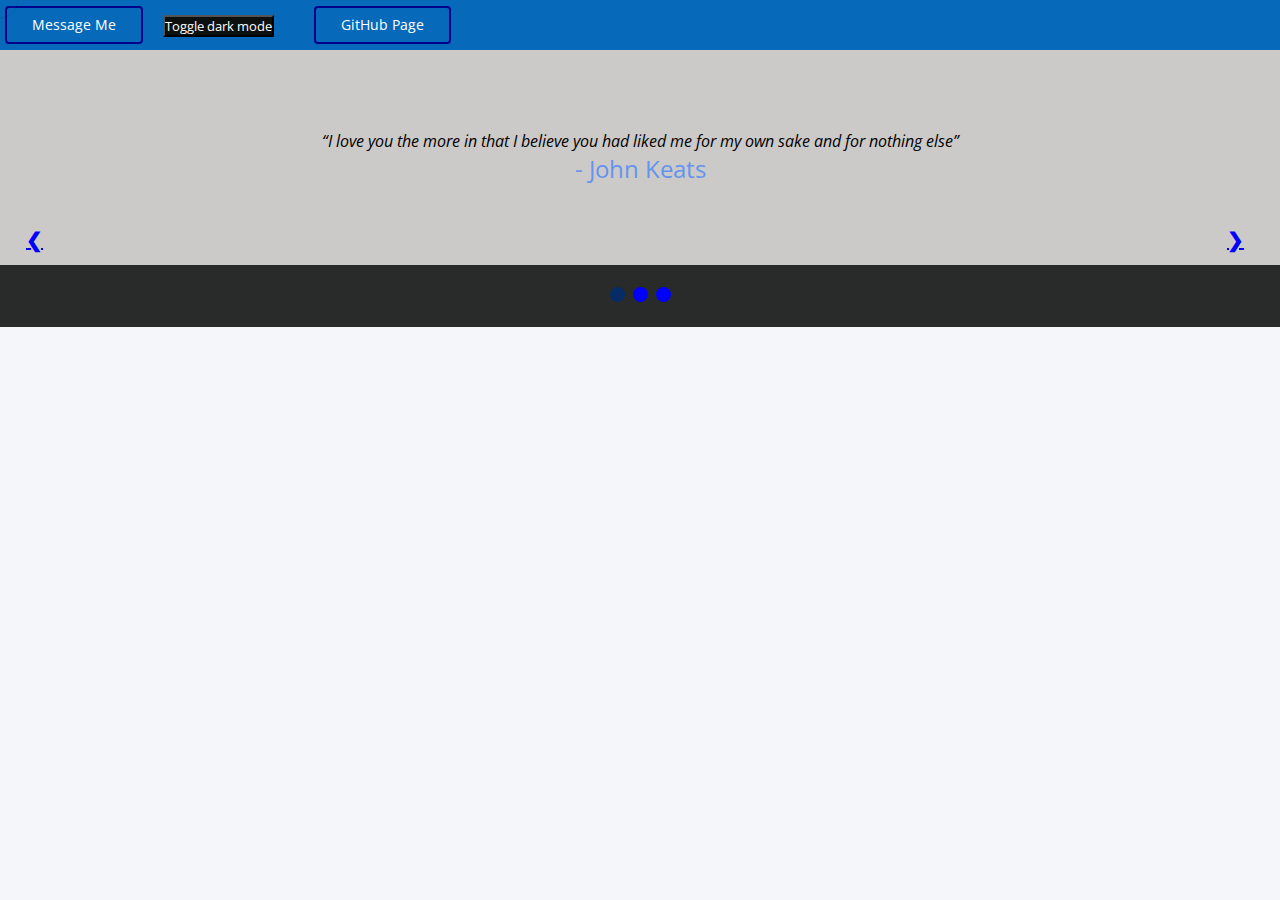
<file: index.html>
<!DOCTYPE html>
<html lang="en">

<head>
    <link rel="stylesheet" href="https://use.fontawesome.com/releases/v5.8.1/css/all.css">
    <meta charset="UTF-8">
    <meta http-equiv="X-UA-Compatible" content="IE=edge">
    <meta name="viewport" content="width=device-width, initial-scale=1.0">
    <link rel="icon" href="id.jpg">
    <title>Raw | Dashboard</title>
    <link rel="stylesheet" href="style.css">
    <link rel="icon" href="./images/logo.png">
</head>

<body>

    <!--  Beginning code For cursor inside a circle  -->
    <div class='circle'></div>
    <!-- End of code For cursor inside a circle  -->

    <div class="wrapper">
        <div class="section">
            <div class="top_navbar">
                <!-- <div class="hamburger">
                    <a href="#">
                        <i class="fas fa-bars"></i>
                    </a>
                </div> -->
                <a href="mailto:idowu.s.adekale@gmail.com" target="_blank" class="message-btn right message">Message Me</a>
                <div class="button fade"><button onclick="myFunction()">Toggle dark mode</button></div>
                <div class="gmail fade" onclick="myLink()">
                    <a href="https://github.com/idowuadekale" target="_blank" class="message-btn right message">GitHub Page</a>
                </div>
            </div>

        </div>
        <div class="sidebar" id="sidebar">
            <div id="link"></div>
            <hr>
            <br>
            <div class="profile">
                <img src="./images/id.jpg" alt="profile_picture">
                <h3>Idowu Adekale</h3>
                <p>Developer</p>
            </div>
            <ul>
                <li>
                    <a href="#" class="active">
                        <span class="item">Home</span>
                    </a>
                </li>
                <li>
                    <a href="#">
                        <span class="item">My Dashboard</span>
                    </a>
                </li>
                <li>
                    <a href="#">
                        <span class="item">People</span>
                    </a>
                </li>
                <li>
                    <a href="#">
                        <span class="item">Perfomance</span>
                    </a>
                </li>
                <li>
                    <a href="#">
                        <span class="item">Development</span>
                    </a>
                </li>
                <li>
                    <a href="#">
                        <span class="item">Reports</span>
                    </a>
                </li>
                <li>
                    <a href="#">
                        <span class="item">Admin</span>
                    </a>
                </li>
                <li>
                    <a href="#">
                        <span class="item">Settings</span>
                    </a>
                </li>
            </ul>
            <hr>
            <br>
            <div class="button"><button onclick="myFunction()">Toggle dark mode</button></div>
            <br>
            <div class="gmail" onclick="myLink()">
                <a href="https://github.com/idowuadekale" target="_blank" class="message-btn right message">GitHub Page</a>
            </div>
        </div>
        <div class="slide-page">
            <div class="slideshow-container">

                <div class="mySlides">
                    <q>I love you the more in that I believe you had liked me for my own sake and for nothing else</q>
                    <p class="author">- John Keats</p>
                </div>

                <div class="mySlides">
                    <q>But man is not made for defeat. A man can be destroyed but not defeated.</q>
                    <p class="author">- Ernest Hemingway</p>
                </div>

                <div class="mySlides">
                    <q>I have not failed. I've just found 10,000 ways that won't work.</q>
                    <p class="author">- Thomas A. Edison</p>
                </div>

                <a class="prev" onclick="plusSlides(-1)">❮</a>
                <a class="next" onclick="plusSlides(1)">❯</a>

            </div>

            <div class="dot-container">
                <span class="dot" onclick="currentSlide(1)"></span>
                <span class="dot" onclick="currentSlide(2)"></span>
                <span class="dot" onclick="currentSlide(3)"></span>
            </div>
        </div>

    </div>
    <script src="app.js"></script>
</body>

</html>
</file>
<file: style.css>
@import url('https://fonts.googleapis.com/css2?family=Open+Sans&display=swap');
* {
    list-style: none;
    text-decoration: none;
    margin: 0;
    padding: 0;
    box-sizing: border-box;
    font-family: 'Open Sans', sans-serif;
}

body {
    background: #f5f6fa;
}


/* Beginning code For cursor inside a circle */

.circle {
    position: fixed;
    top: 0;
    left: 0;
    pointer-events: none;
    z-index: 10000;
}

.circle::before {
    content: "";
    display: block;
    width: 35px;
    height: 35px;
    border: 1.5px solid #0c1110;
    border-radius: 50%;
    background: transparent;
    transform: translate(-50%, -50%);
    animation: pulse 300ms ease-in-out alternate infinite
}

p {
    font-size: 1.5rem;
}

@keyframes pulse {
    from {
        transform: translate(-50%, -50%) scale(.8);
    }
    to {
        transform: translate(-50%, -50%) scale(1.5);
    }
}


/* End of code For cursor inside a circle */

.message-btn {
    border-radius: 4px;
    padding: 7px 25px 8px 25px;
    white-space: nowrap;
    transition: 0.3s;
    font-size: 14px;
    display: inline-block;
    border: 2px solid darkblue;
    text-decoration: none;
}

.message:hover {
    background-color: darkblue;
    color: #fff;
}

@media (max-width: 992px) {
    .message-btn {
        padding: 7px 20px 8px 20px;
        margin-right: 15px;
    }
}

.wrapper .sidebar {
    background: rgb(5, 68, 104);
    position: fixed;
    top: 0;
    left: 0;
    width: 225px;
    height: 100%;
    padding: 20px 0;
    transition: all 0.5s ease;
}

.wrapper .sidebar .profile {
    margin-bottom: 30px;
    text-align: center;
}

.wrapper .sidebar .profile img {
    display: block;
    width: 100px;
    height: 150px;
    border-radius: 70%;
    margin: 0 auto;
}

.wrapper .sidebar .profile h3 {
    color: #ffffff;
    margin: 10px 0 5px;
}

.wrapper .sidebar .profile p {
    color: rgb(206, 240, 253);
    font-size: 14px;
}

.wrapper .sidebar ul li a {
    display: block;
    padding: 13px 30px;
    border-bottom: 1px solid #10558d;
    color: rgb(241, 237, 237);
    font-size: 16px;
    position: relative;
    text-decoration: none;
}

.wrapper .sidebar ul li a:hover,
.wrapper .sidebar ul li a.active {
    color: #0c7db1;
    background: white;
    border-right: 2px solid rgb(5, 68, 104);
}

.wrapper .sidebar ul li a:hover:before,
.wrapper .sidebar ul li a.active:before {
    display: block;
}

.wrapper .section {
    width: calc(100% - 225px);
    margin-left: 225px;
    transition: all 0.5s ease;
}

.wrapper .section .top_navbar {
    background: rgb(7, 105, 185);
    height: 50px;
    display: flex;
    align-items: center;
    padding: 0 30px;
}

.fade {
    visibility: hidden;
    display: inline-block;
    margin: 20px;
}

body.active .wrapper .sidebar {
    left: -225px;
}

body.active .wrapper .section {
    margin-left: 0;
    width: 100%;
}

#link {
    color: #fff;
    letter-spacing: 3px;
    text-align: center;
}


/* Dark Mode Displays */

.dark-mode {
    background-color: black;
    color: white;
}

.dark-mode .slideshow-container {
    background: #292b2a;
}

.dark-mode .sidebar {
    background: #0f1063;
}

.dark-mode .section .top_navbar {
    background: #8b0909;
}

.dark-mode .message-btn:hover {
    background-color: #0c1110;
    color: rgb(201, 166, 166);
}

.dark-mode .message-btn {
    border: 2px solid #0c1110;
    color: #fff;
}

.dark-mode button {
    background: darkslategrey;
}

.dark-mode .dot-container {
    background: rgb(184, 182, 182);
}

.dark-mode .wrapper .sidebar ul li a {
    border-bottom: 1px solid #232488;
}

.dark-mode .circle::before {
    border: 1.5px solid #b4bebc;
}

button {
    background: #0c1110;
    color: #fff;
    cursor: pointer;
}

.button {
    text-align: center;
}

.gmail,
a {
    color: #fff;
    text-align: center;
    text-decoration-line: underline;
}

a:hover {
    color: black;
    background-color: #fff;
}


/* Content in the Dashboard */


/* .slide-page {} */


/* Slideshow container */

.slideshow-container {
    position: static;
    background: #c9c6c6f1;
    width: 100%;
}


/* Slides */

.mySlides {
    display: none;
    padding: 80px;
    text-align: center;
}


/* Next & previous buttons */

.prev,
.next {
    cursor: pointer;
    position: absolute;
    top: 50%;
    width: auto;
    margin-top: -30px;
    padding: 16px;
    color: blue;
    font-weight: bold;
    font-size: 20px;
    border-radius: 0 3px 3px 0;
    user-select: none;
    margin-top: -280px;
}

.prev {
    margin-left: 250px;
}


/* Position the "next button" to the right */

.next {
    margin-right: 200px;
    right: 0;
    border-radius: 3px 0 0 3px;
}


/* On hover, add a black background color with a little bit see-through */

.prev:hover,
.next:hover {
    background-color: rgb(12, 12, 153);
    color: white;
}


/* The dot/bullet/indicator container */

.dot-container {
    text-align: center;
    padding: 20px;
    background: #292b2a;
}


/* The dots/bullets/indicators */

.dot {
    cursor: pointer;
    height: 15px;
    width: 15px;
    margin: 0 2px;
    background-color: blue;
    border-radius: 50%;
    display: inline-block;
    transition: background-color 0.6s ease;
}


/* Add a background color to the active dot/circle */

.active,
.dot:hover {
    background-color: #052c66;
}


/* Add an italic font style to all quotes */

q {
    font-style: italic;
}


/* Add a blue color to the author */

.author {
    color: cornflowerblue;
}


/* Responsive columns */

@media screen and (max-width: 1296px) {
    .prev,
    .next {
        display: block;
        margin-top: -240px;
    }
    .prev {
        position: absolute;
        margin-left: 10px;
    }
    .next {
        position: absolute;
        margin-right: 20px;
    }
    .sidebar {
        visibility: hidden;
    }
    .wrapper .section .top_navbar {
        margin-left: -250px;
    }
    .fade {
        visibility: visible;
    }
}

@media screen and (max-height: 630px) {
    .prev,
    .next {
        margin-top: -100px;
    }
    .wrapper .section .top_navbar {
        height: 80px;
    }
    .fade {
        visibility: visible;
    }
}
</file>
